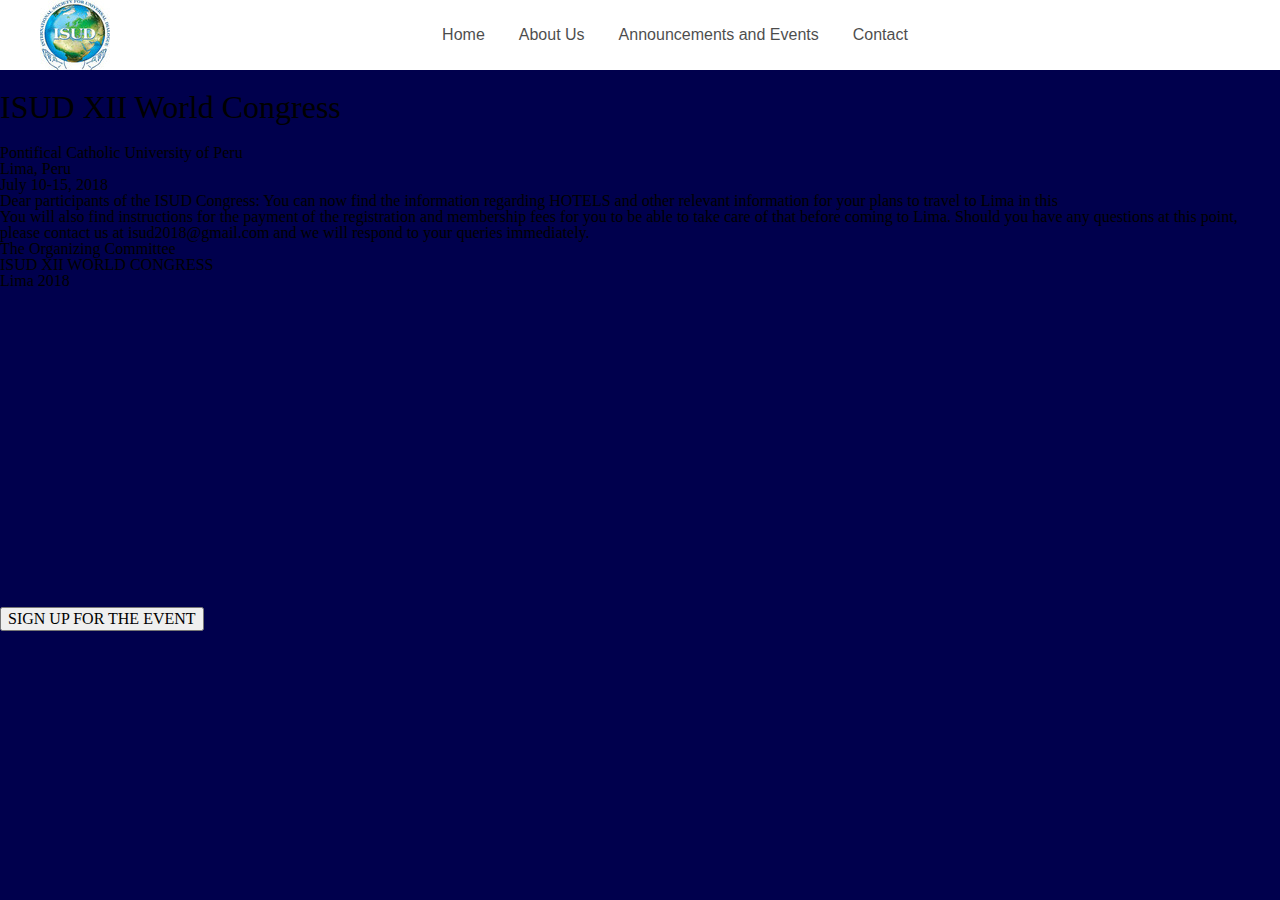
<file: index.html>
<!DOCTYPE html>
<html lang = "en">
  <head>
    <title>Home</title>
    <meta charset="utf-8" />
    <meta name="viewport" content="width=device-width,initial-scale=1.0,shrink-to-fit=no" />
    <link rel="stylesheet" media="screen" href="css/screen.css" />
    <link rel="stylesheet" media="screen" href="css/normalize.css" />
    <script src="js/script.js"></script>
  </head>
  <body>
    <header>
      <div class="navigation-bar">
      <div id="navigation-container">
        <img src = "images/worldialogue.jpg" alt = "worldialogue">
        <ul>
          <li class='active'><a href=#>Home</a></li>
          <li><a href = "about.html">About Us</a></li>
          <li><a href = "announcement.html">Announcements and Events</a></li>
          <li><a href = "contact.html">Contact</a></li>
        </ul>
      </div>
    </header>
    <div class="index">
      <h1>ISUD XII World Congress</h1>
      <h2>Pontifical Catholic University of Peru</h2>
      <h2>Lima, Peru</h2>
      <h2>July 10-15, 2018</h2>
      <p>Dear participants of the ISUD Congress: You can now find the information regarding HOTELS and other relevant information for your plans to travel to Lima in this</p>
      <p>You will also find instructions for the payment of the registration and membership fees for you to be able to take care of that before coming to Lima. Should you have any questions at this point, please contact us at
        isud2018@gmail.com and we will respond to your queries immediately.
      </p>
      <p>The Organizing Committee</p>
      <p>ISUD XII WORLD CONGRESS</p>
      <p>Lima 2018</p>
      <iframe width="560" height="315" align="middle"
        src="https://www.youtube.com/embed/sF5n78x9LgE">
      </iframe>
    </div>
    <div>
      <form action="http://worldialogue.org" method="post">
        <div id="submit">
          <p>
            <input type = "submit" id="click" value= "SIGN UP FOR THE EVENT">
          </p>
        </div>
      </form>
    </div>
  </body>
</html>
</file>
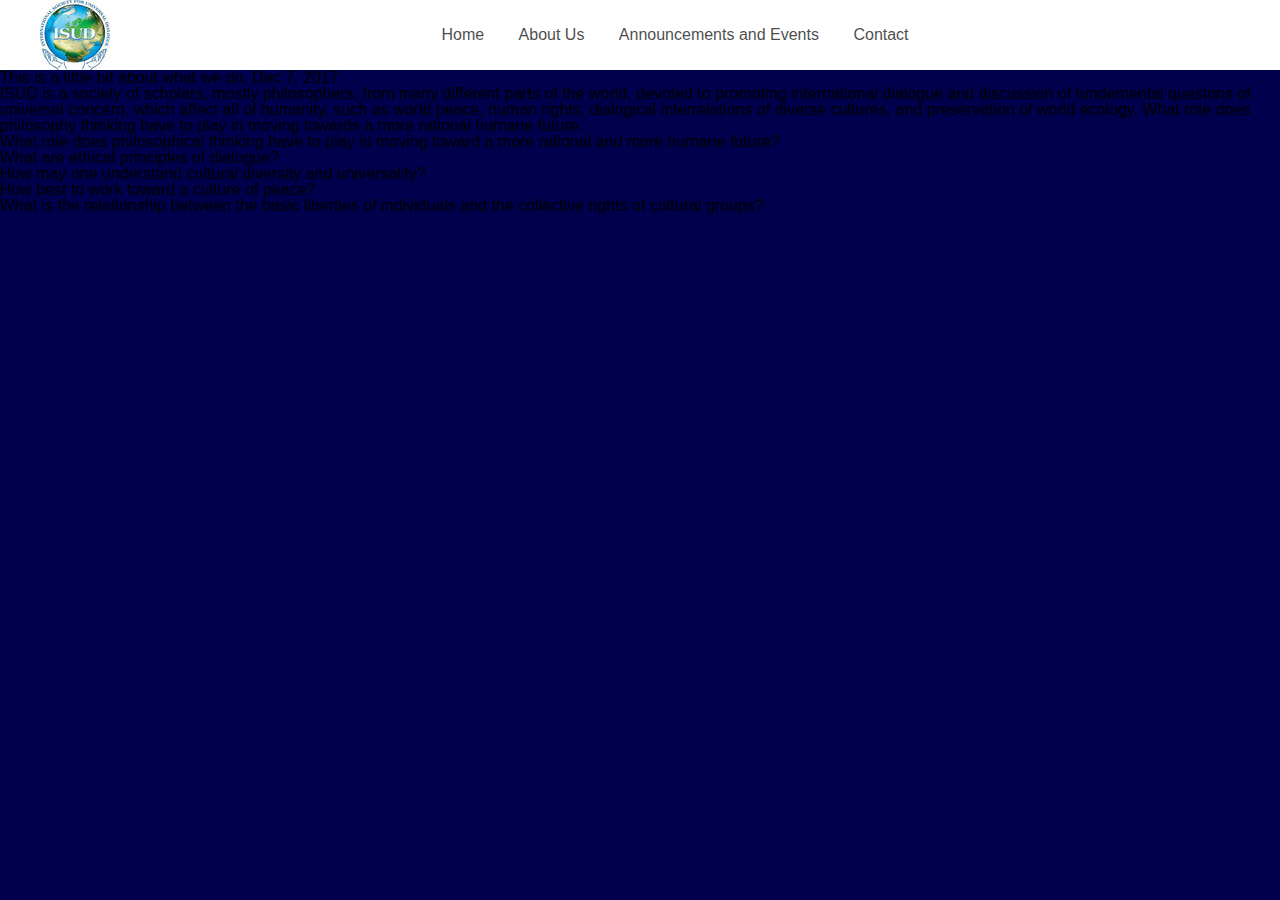
<file: about.html>
<!DOCTYPE html>
<html lang = "en">
  <head>
    <title>About Us</title>
    <meta charset="utf-8" />
    <meta name="viewport" content="width=device-width,initial-scale=1.0,shrink-to-fit=no" />
    <link rel="stylesheet" media="screen" href="css/normalize.css" />
    <link rel="stylesheet" media="screen" href="css/screen.css" />
    <script src="js/script.js"></script>
  </head>
  <body>
    <header>
      <div class="navigation-bar">
      <div id="navigation-container">
        <img src = "images/worldialogue.jpg" alt = "worldialogue">
        <ul>
          <li><a href = "index.html">Home</a></li>
          <li class='active'><a href=#>About Us</a></li>
          <li><a href = "announcement.html">Announcements and Events</a></li>
          <li><a href = "contact.html">Contact</a></li>
        </ul>
      </div>
    </header>
    <div class="about">
      <h3 class = "titleinfo">This is a little bit about what we do, Dec 7, 2017</h3>
      <div class ="about-container">
      <p >ISUD is a society of scholars, mostly philosophers, from many different parts of the world, devoted to promoting international dialogue and discussion of fundemental questons of universal
        concern, which affect all of humanity, such as world peace, human rights, dialogical interrelations of diverse cultures, and preservation of world ecology. What role does philosophy thinking have
        to play in moving towards a more rational humane future.
      </p>
      <ul class = "list">
        <li>
          What role does philosophical thinking have to play in moving toward a more rational and more humane future?
        </li>
        <li>
          What are ethical principles of dialogue?
        </li>
        <li>
          How may one understand cultural diversity and universality?
        </li>
        <li>
          How best to work toward a culture of peace?
        </li>
        <li>
          What is the relationship between the basic liberties of individuals and the collective rights of cultural groups?
        </li>
      </ul>
    </div>
    </div>
  </body>
</html>
</file>
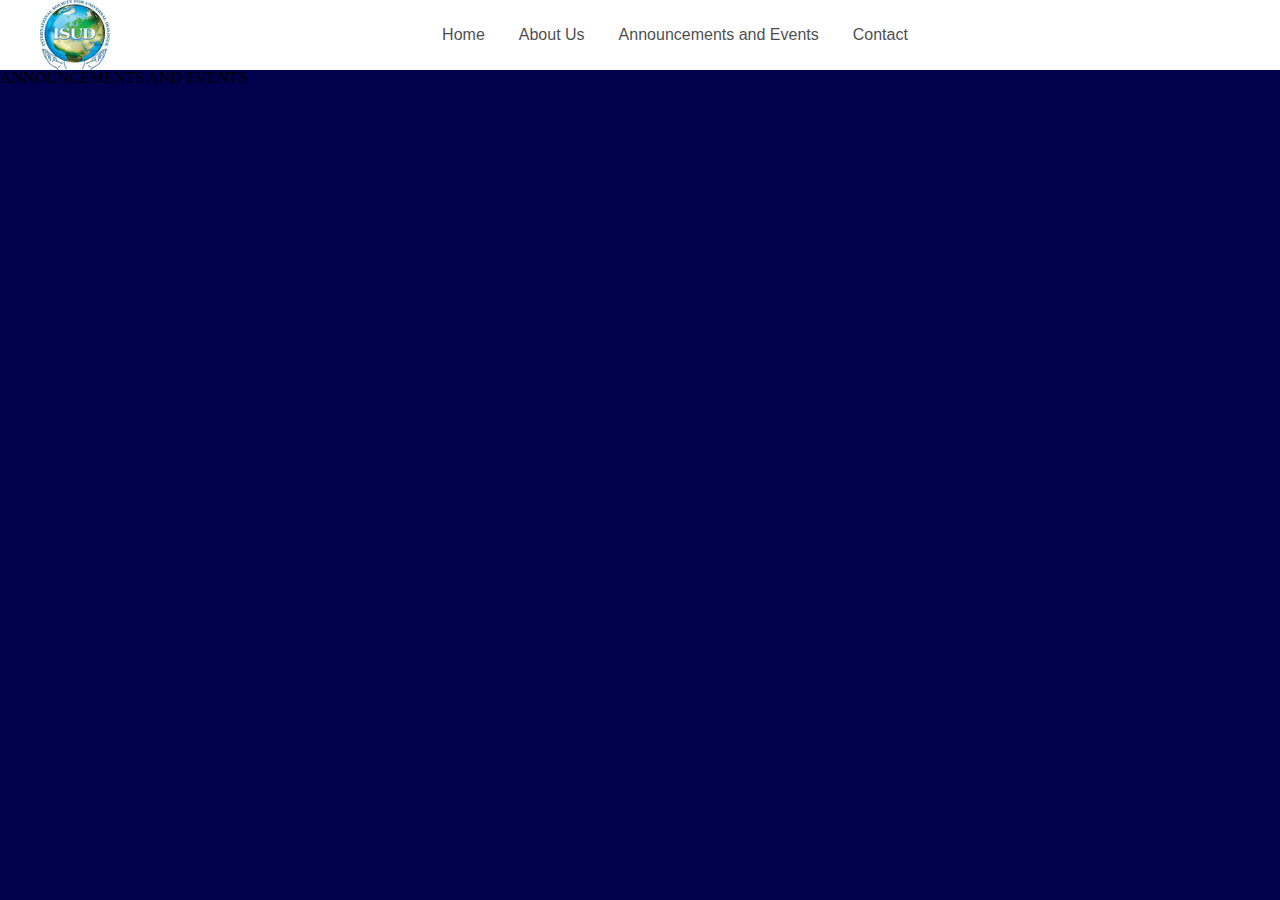
<file: announcement.html>
<!DOCTYPE html>
<html lang = "en">
  <head>
    <title>Announcements and Events</title>
    <meta charset="utf-8" />
    <meta name="viewport" content="width=device-width,initial-scale=1.0,shrink-to-fit=no" />
    <link rel="stylesheet" media="screen" href="css/screen.css" />
    <link rel="stylesheet" media="screen" href="css/normalize.css" />
    <script src="js/script.js"></script>
  </head>
  <body>
    <header>
      <div class="navigation-bar">
      <div id="navigation-container">
        <img src = "images/worldialogue.jpg" alt = "worldialogue">
        <ul>
          <li><a href = "index.html">Home</a></li>
          <li><a href = "about.html">About Us</a></li>
          <li class='active'><a href=#>Announcements and Events</a></li>
          <li><a href = "contact.html">Contact</a></li>
        </ul>
      </div>
    </header>
    <div class="announcement">
      <h2>ANNOUNCEMENTS AND EVENTS</h2>
    </div>
  </body>
</html>
</file>
<file: css/screen.css>
html { 
  background:#00004d; 
  -webkit-background-size: cover;
  -moz-background-size: cover;
  -o-background-size: cover;
  background-size: cover;
  font-family: 'Ubuntu', sans-serif;
}

div{
  font-family: 'Ubuntu', sans-serif;

}
.logo {
  float: left;
}
/* ~~ Top Navigation Bar ~~ */

#navigation-container {
  width: 1200px;
  margin: 0 auto;
  height: 70px;
}

.navigation-bar {
  background-color: #ffffff;
  height: 70px;
  width: 100%;
  text-align:center;
}
.navigation-bar img{
float:left;
}
.navigation-bar ul {
  padding: 0px;
  margin: 0px;
  text-align: center;
  display:inline-block;
  vertical-align:top;
}

.navigation-bar li {
  list-style-type: none;
  padding: 0px;
  height: 24px;
  margin-top: 4px;
  margin-bottom: 4px;
  display: inline;
}

.navigation-bar li a {
  color: black;
  font-size: 16px;
  font-family: "Trebuchet MS", Arial, Helvetica, sans-serif;
  text-decoration: none;
  line-height: 70px;
  padding: 5px 15px;
  opacity: 0.7;
}

#menu {
  float: right;
}
.about{
padding: (75px;
color: #ffffff;
width:80%;
margin-left: auto;
margin-right: auto;
}
.announcement{
padding-top: 0px;
padding: 75px;
color: #ffffff;
}
.contact{
padding-top: 0px;
padding: 75px;
color: #ffffff;
}
.index{
padding-top: 0px;
padding: 75px;
margin-top: 50px;
color: #ffffff;
}
ul {
    list-style: none;
    padding-top: 25px;
    margin: 0;
}

li { 
    padding-left: 16px; 
    padding-bottom: 5px;
}

li::before {
    content: "•"; 
    padding-right: 8px;
    color: #ffffff;
}

.about h2 {
    padding-bottom: 40px;
    font-size: 35px;
    color: #ffffff;
}
.announcement h2 {
    padding-bottom: 40px;
    font-size: 35px;
    color: #ffffff;
}
.contact h2 {
    padding-bottom: 40px;
    font-size: 35px;
    color: #ffffff;
}
.index h1 {
    padding-bottom: 40px;
    font-size: 35px;
    color: #ffffff;
    text-align: center;
}
.index h2 {
    padding-bottom: 40px;
    font-size: 35px;
    color: #ffffff;
    text-align: center;
}
.index p {
    text-align: center;
}
.about h3 {
    padding-bottom: 30px;
    font-size: 25px;
    color: #ffffff;
}
.form {
    padding: 2%;
    margin: -6% 33% 5% 33%;
    background-color: #17408B;
    border: 4px solid #ffffff;
}
input[type=submit]{
  border-radius: 5%;
  background-color: black;
  color: white;
  text-align: center;
  border: 4px solid #ffffff;
  width: 100%;
  padding: 5%
}
input[type=text],input[type=email]{
  width: 100%;
  padding: 4px;
  border: 1px solid #ccc;
  border-radius: 4px;
  box-sizing: border-box;
  margin-top: 6px;
  margin-bottom: 16px;
  resize: vertical;

}
textarea{  
  width: 100%;
  padding: 4px;
  border: 1px solid #ccc;
  border-radius: 4px;
  box-sizing: border-box;
  margin-top: 6px;
  margin-bottom: 16px;
  resize: vertical;
}

#submit{
  padding-top: 10%;
  text-align: center;
}
#map {
	height: 400px;
	border: 3px solid black;
	margin: 50px;
}

.title {
  text-align: center;
}

.titleinfo{
  text-align: center;
}

.about-container{
  width:70%;
  margin-left: auto;
  margin-right: auto;
  font-family: "Trebuchet MS", Arial, Helvetica, sans-serif;
  line-height: 1.5em;
  background-color: grey;
  padding: 1.5em;
  border-radius: 1em;
}

.list{
  margin-top: 2.5em;
  margin-left: auto;
  margin-right: auto;
  background-color: ;
  width: 75%;
  line-height: 2em;
  padding: 1.5em;
  border-radius: 1em;
}
</file>
